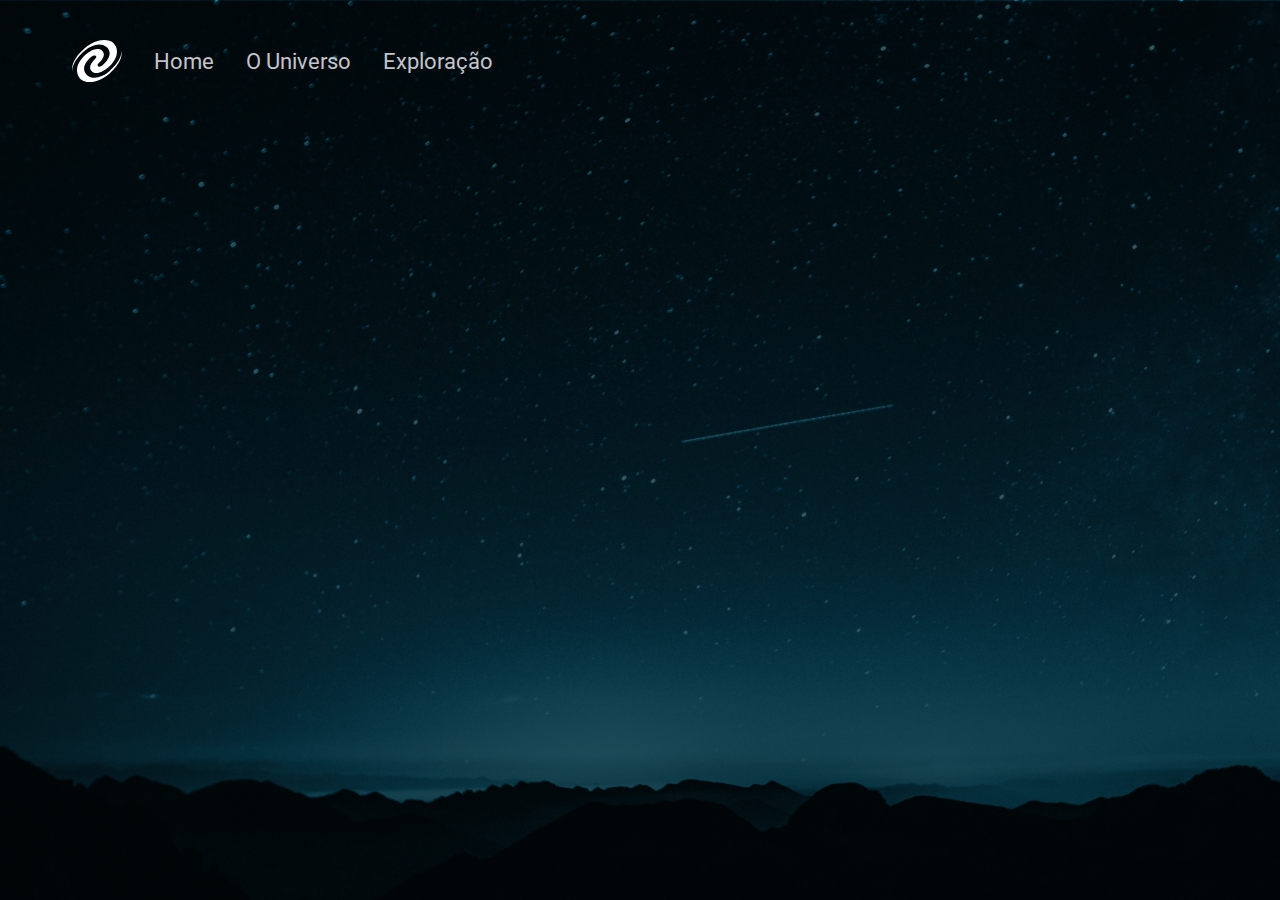
<file: index.html>
<!DOCTYPE html>
<html lang="en">
<head>
    <meta charset="UTF-8">

    <meta name="viewport" content="width=device-width, initial-scale=1.0">
    
    <link rel="preconnect" href="https://fonts.googleapis.com">
    <link rel="preconnect" href="https://fonts.gstatic.com" crossorigin>
    <link href="https://fonts.googleapis.com/css2?family=Roboto:wght@400;700&display=swap" rel="stylesheet">

    <title>SPA Universe</title>

    <script src="js/main.js" type="module" defer></script>

    <link rel="stylesheet" href="/pages/style.css">
</head>
<body>
    <nav>
        <div id="logo">
            <svg width="50" height="42" viewBox="0 0 50 42" fill="none" xmlns="http://www.w3.org/2000/svg">
            <path d="M31.5423 0.00979035C26.1727 0.174742 19.3604 2.47181 12.1375 8.73786C-2.6197 21.4919 0.219149 31.6427 0.219149 31.6427C0.219149 31.6427 -1.31407 22.7633 12.6765 10.655C19.9593 4.35869 28.9789 2.29019 34.5368 6.97206C39.5198 11.1696 38.7771 18.2731 30.3445 25.5381C27.0864 28.1212 23.6007 25.8307 27.0504 22.7633C27.4347 22.4396 27.7717 22.1194 28.0686 21.8047C31.2762 18.6232 33.7461 13.7222 29.9252 10.5036C25.3256 6.46755 17.5038 11.1696 14.054 14.237C3.12987 23.7622 2.8903 33.9231 9.02317 39.4122C13.2395 42.964 24.7506 44.3867 37.5913 33.4085C52.3485 20.6544 49.5097 10.5036 49.5097 10.5036C49.5097 10.5036 51.0429 19.3831 37.0523 31.4914C29.7695 37.7877 20.7499 39.9066 15.192 35.2248C10.209 31.0272 10.9517 23.9237 19.3844 16.6587C22.8341 13.9142 26.3078 16.1643 22.858 19.2317C22.4738 19.5554 22.1368 19.8756 21.8399 20.1903C18.6323 23.3718 16.1624 28.2728 19.9833 31.4914C24.5829 35.5275 32.2131 30.664 35.8545 27.758C46.9703 18.2328 47.0182 8.0719 40.8853 2.5828C39.0407 1.02891 35.7186 -0.118506 31.5423 0.00979035Z" fill="white"/>
            </svg>
        </div>
        <a id="a0" href="/" onclick="route()">Home</a>
        <a id="a0universe" href="/universe" onclick="route()">O Universo</a>
        <a id="a0exploration" href="/exploration" onclick="route()">Exploração</a>
    </nav>
    <div id="app"></div>
</body>
</html>
</file>
<file: pages/style.css>
* {
    margin: 0;
    padding: 0;
    box-sizing: border-box;
}

:root {
    font-size: 62.5%;

    --fw: 400;
    --fw-normal: 400;
    --fw-solid: 700;

    --bg-image-: url("/images/mountains-universe-1.png");
    --bg-image-0: url("/images/mountains-universe-1.png");
    --bg-image-0universe: url("/images/mountains-universe02.png");
    --bg-image-0exploration: url("/images/mountains-universe-3.png");

}

body {
    height: 100vh;
    background-image: var(--bg-image-);
    background-repeat: no-repeat;
    background-position: top left, center;
    background-size: cover;

    display: grid;
    place-items: center;
}

nav {
    position: absolute;
    top: 0;
    left: 0;
    padding: 4rem 7.2rem ;

    width: 100vw;
    display:flex;
    flex-direction: row;
    align-items: center;
    gap: 3.2rem;

}

#home {
    display: flex;
    flex-direction: column;
    align-items: center;
    gap: 2.4rem;
}

#appearence {
    margin-left: 10rem;
    width: 65rem;

    position: absolute;
    left: 0;
    bottom: 25.6rem;
}

h1 {
    font-family: 'Roboto';
    font-style: normal;
    font-weight: 700;
    font-size: 4.8rem;
    line-height: 6rem;

    color: #E1E1E6;
}

h2 {
    font-family: 'Roboto';
    font-style: normal;
    font-weight: 700;
    font-size: 4.8rem;
    line-height: 6rem;

    margin-bottom: 1.6rem;

    color: #E1E1E6;
}

p {
    font-family: 'Roboto';
    font-style: normal;
    font-weight: 400;
    font-size: 1.8rem;
    line-height: 2.9rem;

    color: #E1E1E6;
}

a {
    font-family: 'Roboto';
    font-style: normal;
    font-size: 2.2rem;
    line-height: 2.2rem;
    text-decoration: none;
    color: #C4C4CC;
    font-weight: var(--fw);
    transition: font .3s;
}

a:hover {
    font-weight: var(--fw-solid);
    transform: scale(1.02);
    -webkit-transform: scale(1.03);
    -moz-transform: scale(1.02);
    -ms-transform: scale(1.02);
    -o-transform: scale(1.02);
}

#button {
    display: flex;
    flex-direction: row;
    justify-content: center;
    align-items: center;
    padding: 1.2rem 3.2rem;
    gap: .8rem;
    width: fit-content;
    height: fit-content;
    border: .2rem solid #FFFFFF;
    border-radius: .5rem;
    -webkit-border-radius: .5rem;
    -moz-border-radius: .5rem;
    -ms-border-radius: .5rem;
    -o-border-radius: .5rem;
    font-family: 'Roboto';
    font-style: normal;
    font-weight: 700;
    font-size: 14px;
    line-height: 24px;
    text-decoration: none;
    display: flex;
    align-items: center;
    text-align: center;
    text-transform: uppercase;
    color: #FFFFFF;
    transition: background .3s;
    -webkit-transition: background .3s;
    -moz-transition: background .3s;
    -ms-transition: background .3s;
    -o-transition: background .3s;
}

#button:hover {
    background: #FFFFFF;
    color: #02799D;
}
</file>
